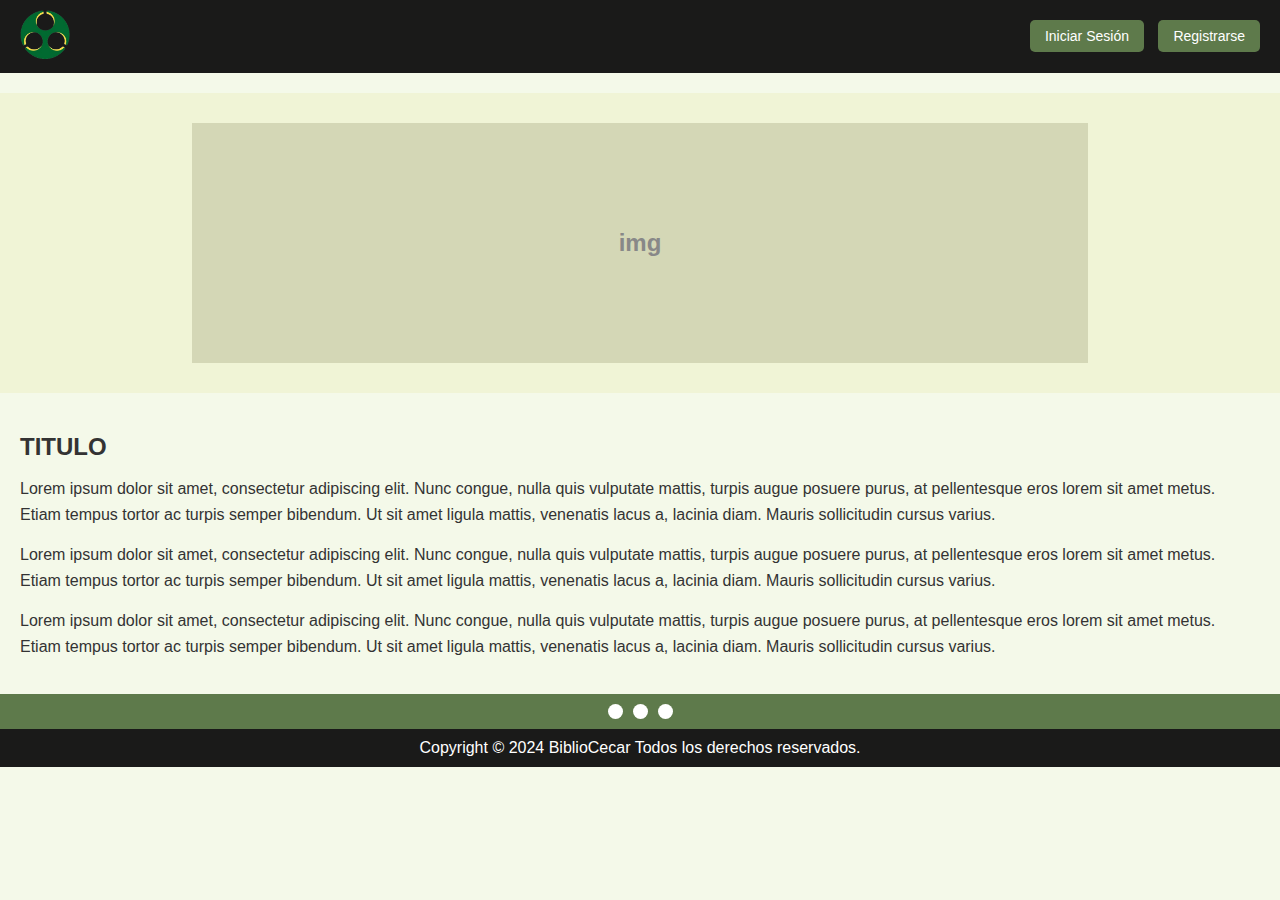
<file: index.html>
<!DOCTYPE html>
<html lang="en">
<head>
    <meta charset="UTF-8">
    <meta name="viewport" content="width=device-width, initial-scale=1.0">
    <title>Biblioteca CECAR</title>
    <link rel="stylesheet" href="css/style.css">
    <script>
        function redirectTo(page) {
            window.location.href = page;
        }
    </script>
</head>
<body>
    <header>
        <div class="logo">
            <img src="resource/images/logo-login-cecar.png" alt="Logo de CECAR">
        </div>
        <nav>
            <a href="html/iniciosesion.html" class="btn">Iniciar Sesión</a>
            <a href="html/registro.html" class="btn">Registrarse</a>
        </nav>
    </header>
    <main>
        <section class="banner">
            <div class="image-placeholder">img</div>
        </section>
        <section class="content">
            <h1>TITULO</h1>
            <p>Lorem ipsum dolor sit amet, consectetur adipiscing elit. Nunc congue, nulla quis vulputate mattis, turpis augue posuere purus, at pellentesque eros lorem sit amet metus. Etiam tempus tortor ac turpis semper bibendum. Ut sit amet ligula mattis, venenatis lacus a, lacinia diam. Mauris sollicitudin cursus varius.</p>
            <p>Lorem ipsum dolor sit amet, consectetur adipiscing elit. Nunc congue, nulla quis vulputate mattis, turpis augue posuere purus, at pellentesque eros lorem sit amet metus. Etiam tempus tortor ac turpis semper bibendum. Ut sit amet ligula mattis, venenatis lacus a, lacinia diam. Mauris sollicitudin cursus varius.</p>
            <p>Lorem ipsum dolor sit amet, consectetur adipiscing elit. Nunc congue, nulla quis vulputate mattis, turpis augue posuere purus, at pellentesque eros lorem sit amet metus. Etiam tempus tortor ac turpis semper bibendum. Ut sit amet ligula mattis, venenatis lacus a, lacinia diam. Mauris sollicitudin cursus varius.</p>
        </section>
    </main>
        <div class="dots">
            <div class="dot"></div>
            <div class="dot"></div>
            <div class="dot"></div>
        </div>
    <footer>
        <p>Copyright © 2024 BiblioCecar Todos los derechos reservados.</p>
    </footer>
</body>
</html>
</file>
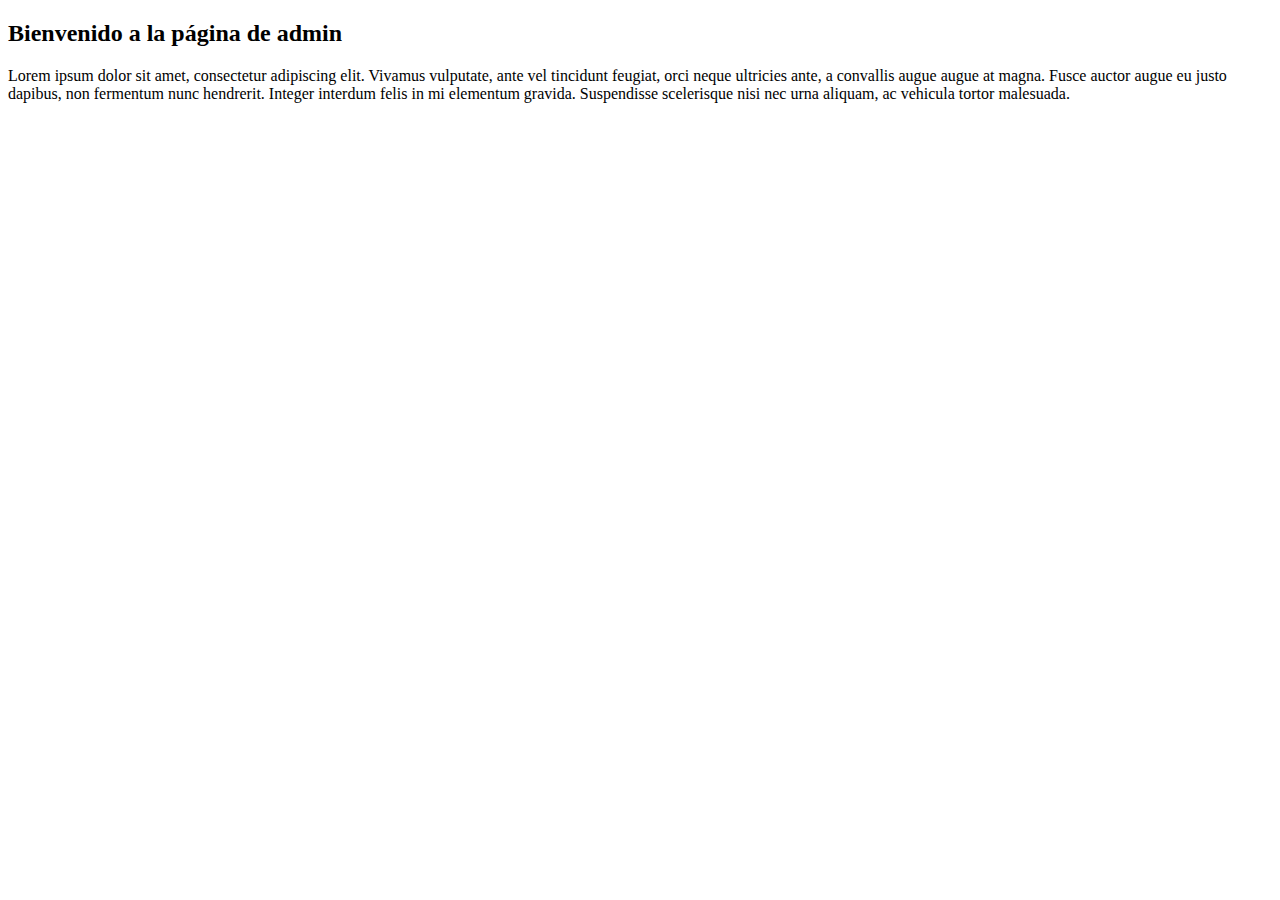
<file: html/admin.html>
<!DOCTYPE html>
<html lang="es">
<head>
    <meta charset="UTF-8">
    <meta name="viewport" content="width=device-width, initial-scale=1.0">
    <title>Bienvenido a la página de inicio</title>
</head>
<body>

    <h2>Bienvenido a la página de admin</h2>
    <p>
        Lorem ipsum dolor sit amet, consectetur adipiscing elit. Vivamus vulputate, ante vel tincidunt feugiat, 
        orci neque ultricies ante, a convallis augue augue at magna. Fusce auctor augue eu justo dapibus, non 
        fermentum nunc hendrerit. Integer interdum felis in mi elementum gravida. Suspendisse scelerisque nisi nec 
        urna aliquam, ac vehicula tortor malesuada.
    </p>

</body>
</html>
</file>
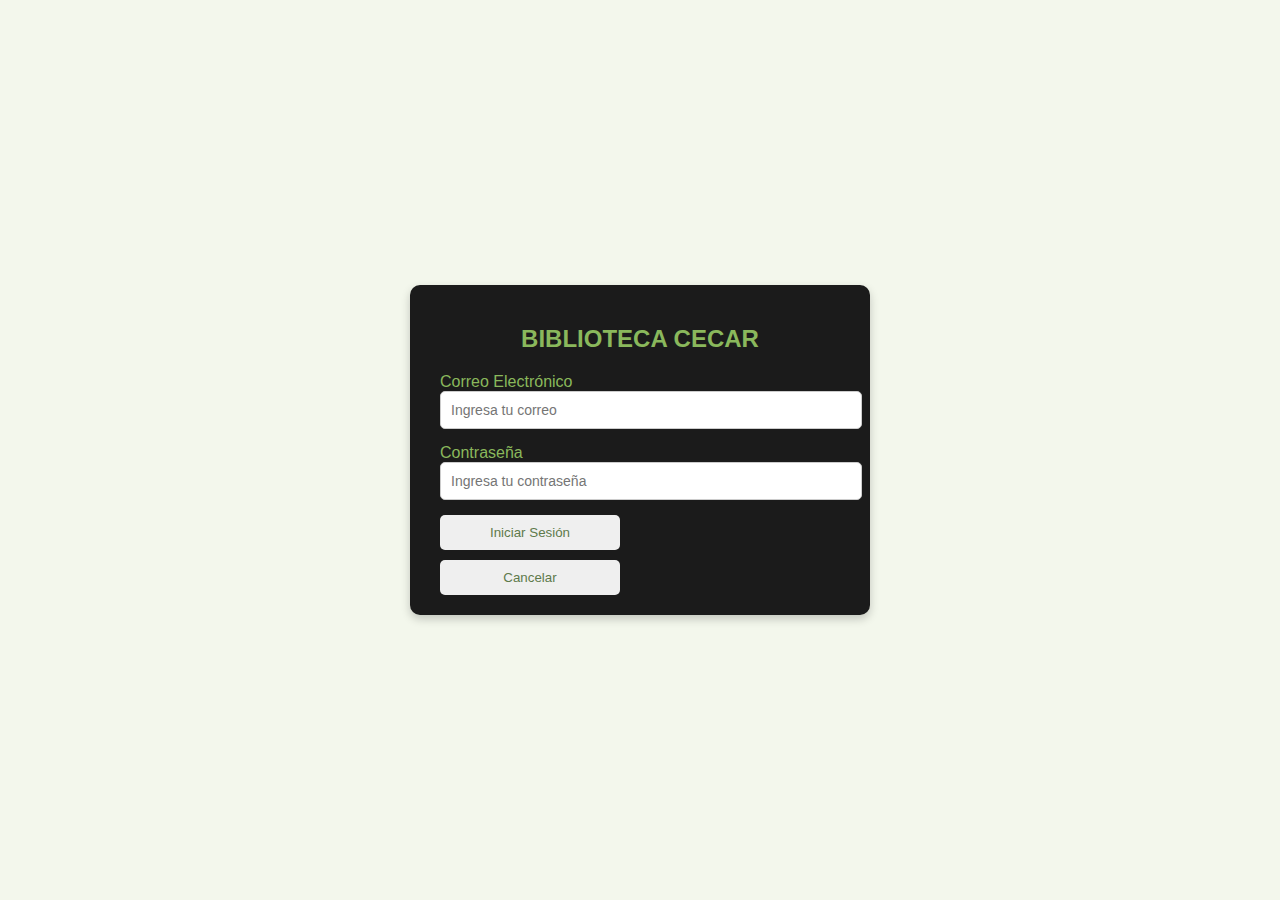
<file: html/iniciosesion.html>
<!DOCTYPE html>
<html lang="en">
<head>
    <meta charset="UTF-8">
    <meta name="viewport" content="width=device-width, initial-scale=1.0">
    <title>Inicio de Sesión - Biblioteca CECAR</title>
    <link rel="stylesheet" href="../css/registro.css">
    <script src="../js/iniciosesion.js"></script>
</head>
<body>
    <div class="form-container">
        <h2>BIBLIOTECA CECAR</h2>
        <form id="loginForm">
            <div class="form-group">
                <label for="email">Correo Electrónico</label>
                <input type="email" id="email" placeholder="Ingresa tu correo" required>
            </div>
            <div class="form-group">
                <label for="password">Contraseña</label>
                <input type="password" id="password" placeholder="Ingresa tu contraseña" required>
            </div>
            <div class="form-buttons">
                <button type="submit" class="btn">Iniciar Sesión</button>
                <button class="btn"><a a href="../index.html" class="btnCancel" "redirectToIndex()">Cancelar</a></button> 
            </div>
        </form>
    </div>
</body>
</html>
</file>
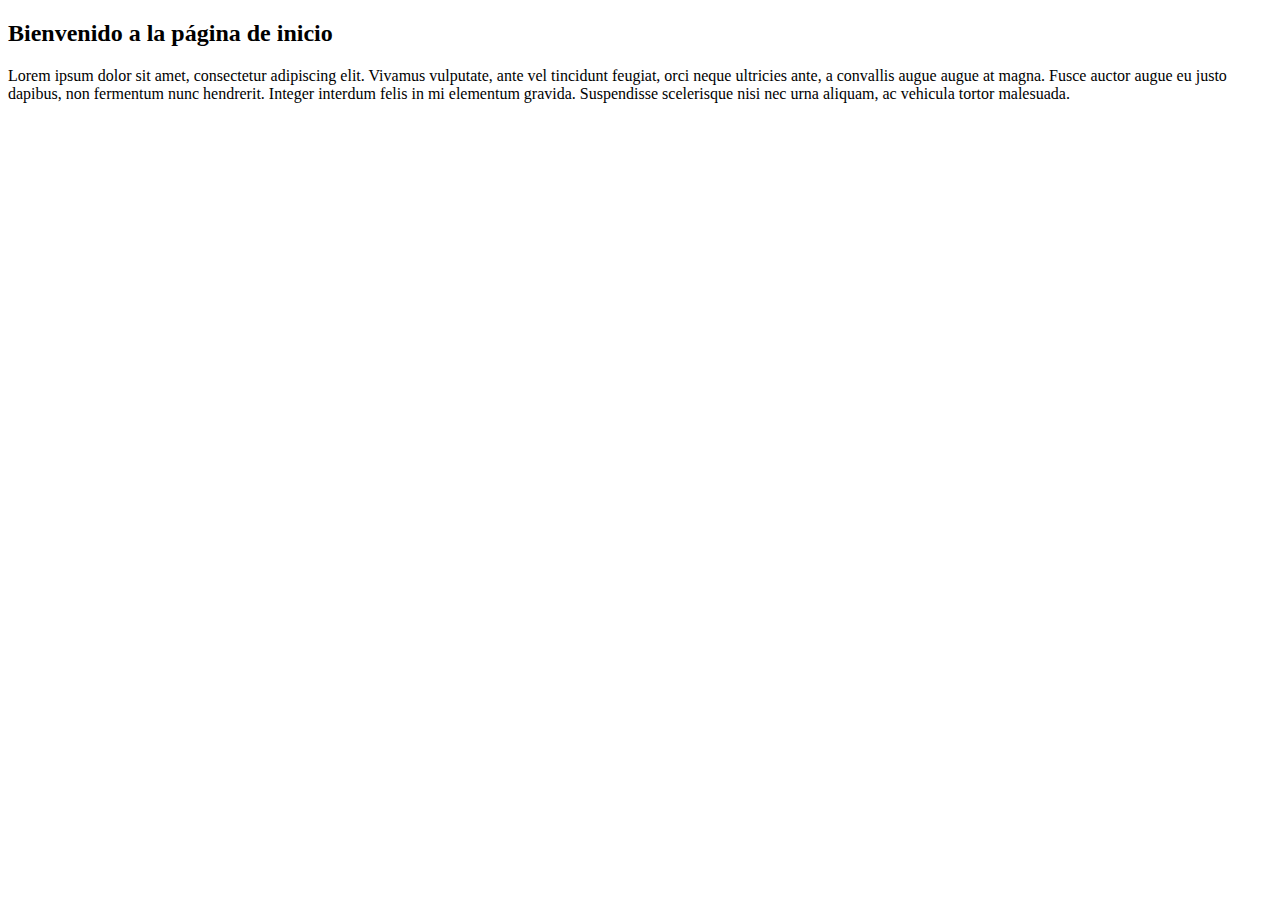
<file: html/otros.html>
<!DOCTYPE html>
<html lang="es">
<head>
    <meta charset="UTF-8">
    <meta name="viewport" content="width=device-width, initial-scale=1.0">
    <title>Bienvenido a la página de inicio</title>
</head>
<body>

    <h2>Bienvenido a la página de inicio</h2>
    <p>
        Lorem ipsum dolor sit amet, consectetur adipiscing elit. Vivamus vulputate, ante vel tincidunt feugiat, 
        orci neque ultricies ante, a convallis augue augue at magna. Fusce auctor augue eu justo dapibus, non 
        fermentum nunc hendrerit. Integer interdum felis in mi elementum gravida. Suspendisse scelerisque nisi nec 
        urna aliquam, ac vehicula tortor malesuada.
    </p>

</body>
</html>
</file>
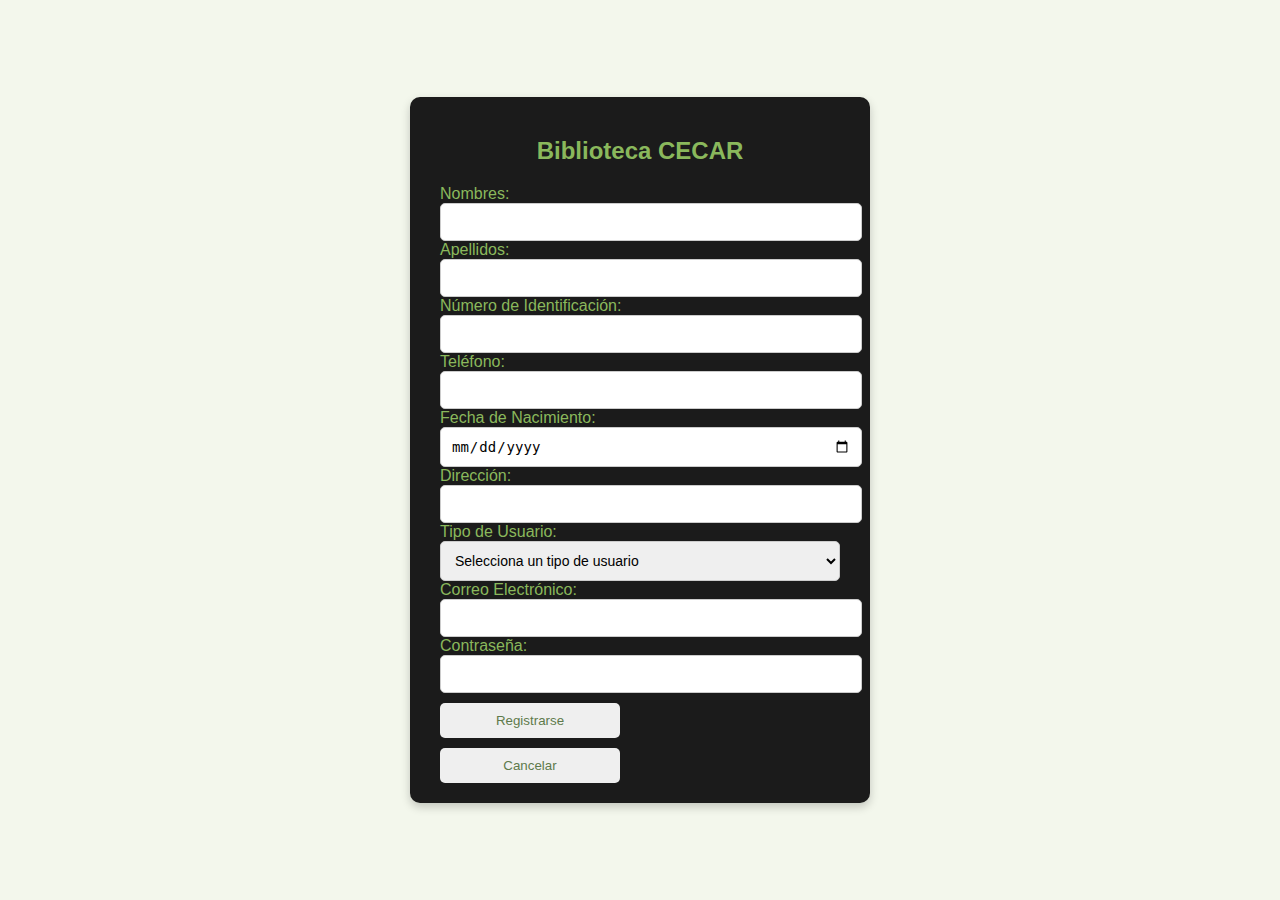
<file: html/registro.html>
<!DOCTYPE html>
<html lang="es">
<head>
    <meta charset="UTF-8">
    <meta name="viewport" content="width=device-width, initial-scale=1.0">
    <title>Formulario de Registro</title>
    <link rel="stylesheet" href="../css/registro.css">
    <script src="../js/registro.js"></script>
</head>
<body>

    <div class="form-container">
        <h2>Biblioteca CECAR</h2>
        <form id="registerForm">
            <label for="firstName">Nombres:</label>
            <input type="text" id="firstName" name="firstName" required>

            <label for="lastName">Apellidos:</label>
            <input type="text" id="lastName" name="lastName" required>

            <label for="idNumber">Número de Identificación:</label>
            <input type="text" id="idNumber" name="idNumber" required>

            <label for="phone">Teléfono:</label>
            <input type="text" id="phone" name="phone" required>

            <label for="dob">Fecha de Nacimiento:</label>
            <input type="date" id="dob" name="dob" required>

            <label for="address">Dirección:</label>
            <input type="text" id="address" name="address" required>

            <label for="userType">Tipo de Usuario:</label>
            <select id="userType" required>
                <option value="" disabled selected>Selecciona un tipo de usuario</option>
                <option value="Administrador">Administrador</option>
                <option value="Estudiante">Estudiante</option>
                <option value="Profesor">Profesor</option>
            </select>

            <label for="email">Correo Electrónico:</label>
            <input type="email" id="email" name="email" required>

            <label for="password">Contraseña:</label>
            <input type="password" id="password" name="password" required>

            <button type="submit" class="btn">Registrarse</button>
            <button class="btn"><a a href="../index.html" class="btnCancel" "redirectToIndex()">Cancelar</a></button> 
        </form>
    </div>
</body>
</html>
</file>
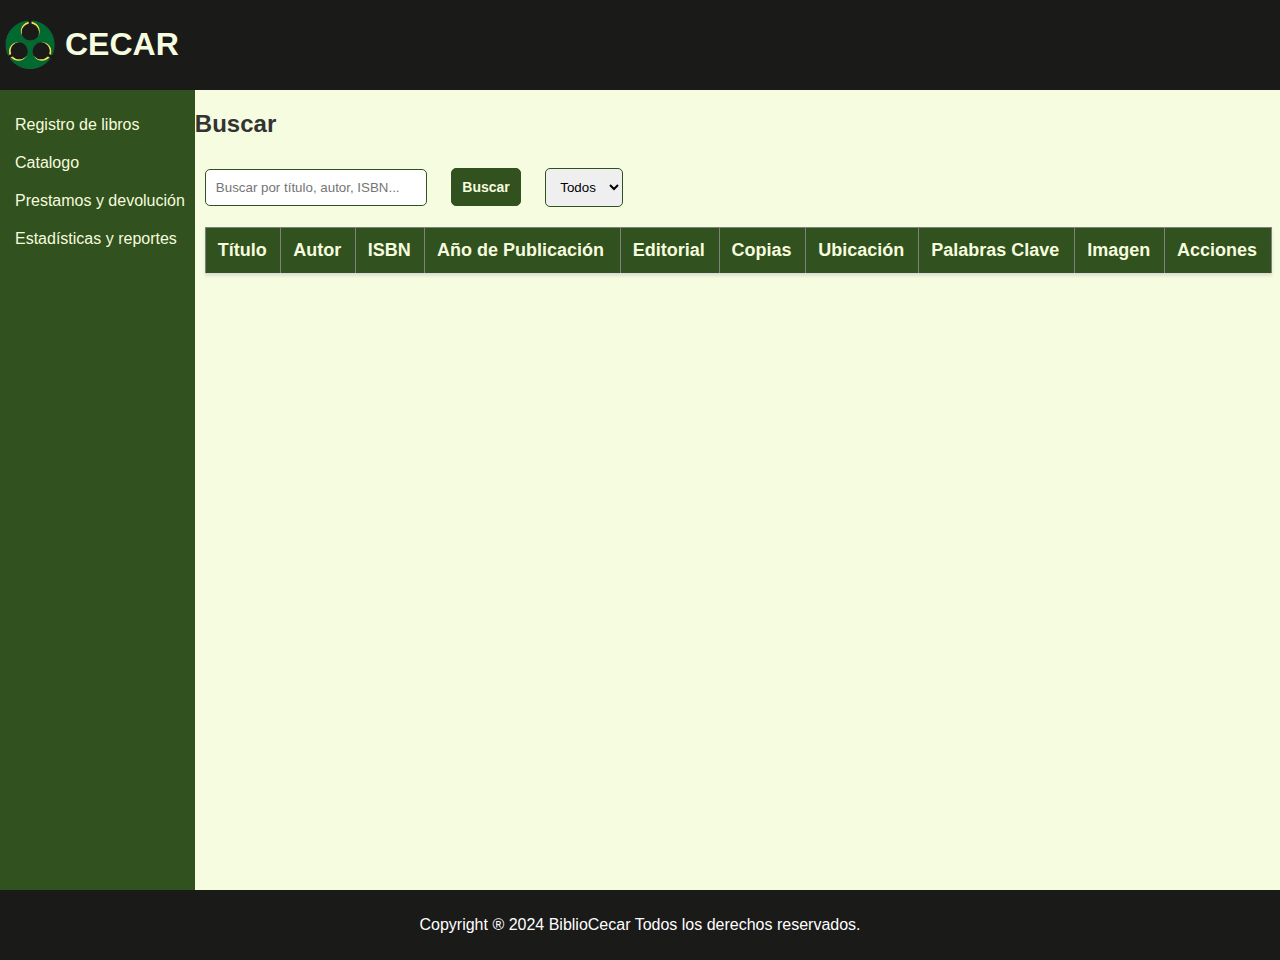
<file: html/admin/catalogo.html>
<!DOCTYPE html>
<html lang="en">
<head>
  <meta charset="UTF-8">
  <meta name="viewport" content="width=device-width, initial-scale=1.0">
  <title>Catalogo</title>
  <link rel="stylesheet" href="../../css/admin/catalogo.css">
  <script src="../../js/mostrarcatalogo.js"></script>
</head>
<body>
  <header>
    <div class="header-left">
      <img class="logo" src="../../resource/images/logo-login-cecar.png" alt="logo">
      <h1>CECAR</h1>
    </div>
    <div class="header-right">
      <!-- Botón de cerrar sesión -->
    </div>
  </header>
  <div class="main">
    <nav>
      <ul>
        <li><a href="registrolibros.html">Registro de libros</a></li>
      <li><a href="catalogo.html">Catalogo</a></li>
      <li><a href="prestamos.html">Prestamos y devolución</a></li>
      <li><a href="">Estadísticas y reportes</a></li>
      </ul>
    </nav>
    <section>
      <h2>Buscar</h2>
      <div class="nav-buscador">
        <input type="text" id="searchInput" placeholder="Buscar por título, autor, ISBN...">
        <button id="searchButton">Buscar</button>
        <select id="filter">
          <option value="all">Todos</option>
          <option value="title">Título</option>
          <option value="author">Autor</option>
          <option value="isbn">ISBN</option>
        </select>
      </div>
    <table id="booksTable" border="1">
  <thead>
    <tr>
      <th>Título</th>
      <th>Autor</th>
      <th>ISBN</th>
      <th>Año de Publicación</th>
      <th>Editorial</th>
      <th>Copias</th>
      <th>Ubicación</th>
      <th>Palabras Clave</th>
      <th>Imagen</th>
      <th>Acciones</th> <!-- Columna para los botones CRUD -->
    </tr>
  </thead>
  <tbody>
    <!-- Aquí se insertarán los libros -->
  </tbody>
</table>
    </section>
    
  </div>
  <footer>
    <p>Copyright ® 2024 BiblioCecar Todos los derechos reservados.</p>
  </footer>
</body>
</html>
</file>
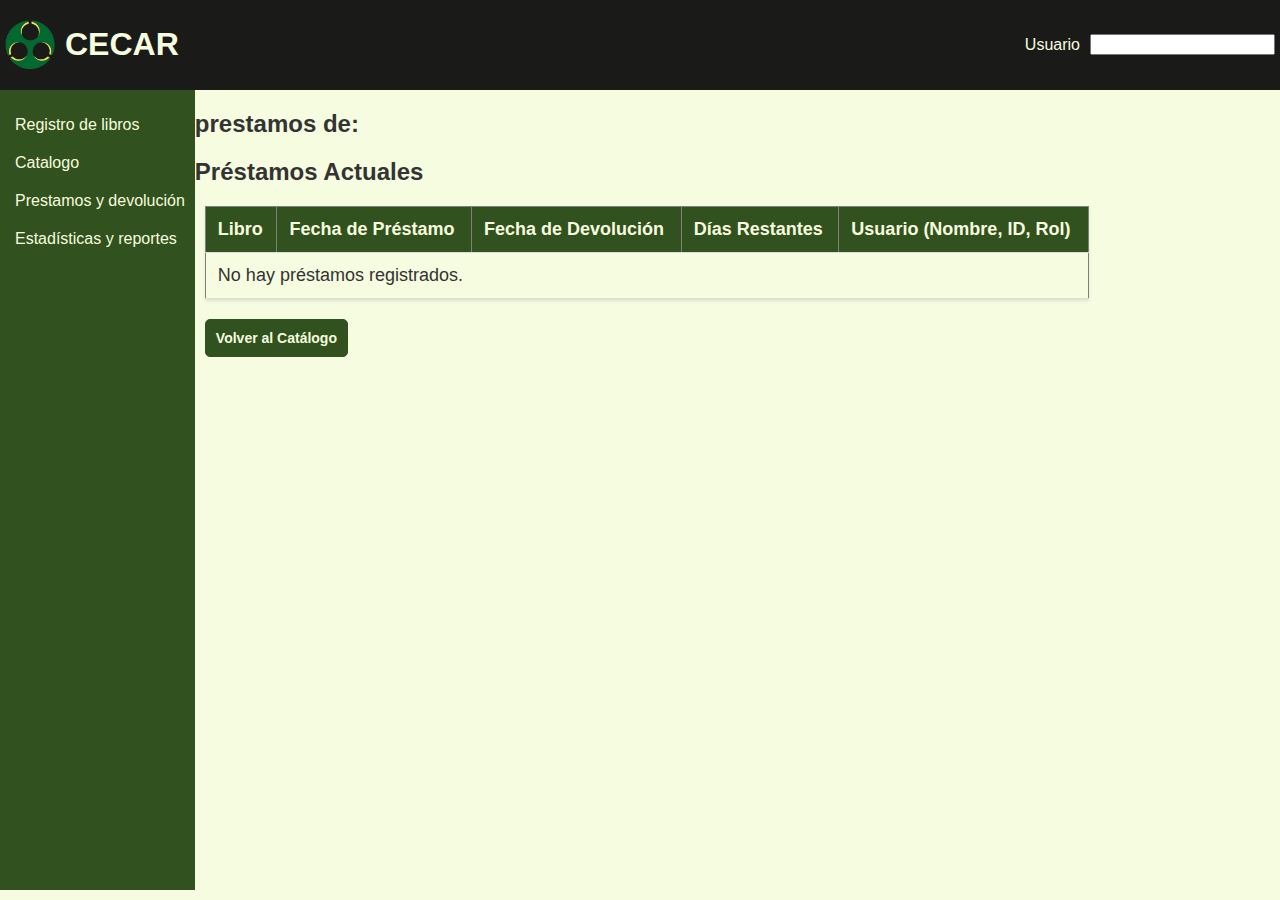
<file: html/admin/prestamos.html>
<!DOCTYPE html>
<html lang="en">
<head>
  <meta charset="UTF-8">
  <meta name="viewport" content="width=device-width, initial-scale=1.0">
  <title>Prestamos y devolución</title>
  <link rel="stylesheet" href="../../css/admin/catalogo.css">
  <script src="../../js/prestamo.js"></script>
</head>
<body>
  <header>
    <div class="header-left">
      <img class="logo" src="../../resource/images/logo-login-cecar.png" alt="logo">
      <h1>CECAR</h1>
    </div>
    <div class="header-right">
      <label for="">Usuario</label>
      <input type="text">
    </div>
  </header>
  <div class="main">
    <nav>
      <ul>
        <li><a href="registrolibros.html">Registro de libros</a></li>
      <li><a href="catalogo.html">Catalogo</a></li>
      <li><a href="prestamos.html">Prestamos y devolución</a></li>
      <li><a href="">Estadísticas y reportes</a></li>
      </ul>
    </nav>
    <section>
<div>
  <h2>prestamos de:</h2>
</div>
      <div>
        <div id="loanContainer">
          <h2>Préstamos Actuales</h2>
          <table id="loanTable" border="1">
            <thead>
              <tr>
                <th>Libro</th>
                <th>Fecha de Préstamo</th>
                <th>Fecha de Devolución</th>
                <th>Días Restantes</th>
                <th>Usuario (Nombre, ID, Rol)</th> <!-- Columna adicional para Administradores -->
              </tr>
            </thead>
            <tbody>
              <!-- Aquí se insertarán los detalles del préstamo -->
            </tbody>
          </table>
          <button class="btn-regreso" onclick="window.location.href='catalogo.html'">Volver al Catálogo</button>
        </div>
      </div>
    </section>
  </div>
</body>
</html>
</file>
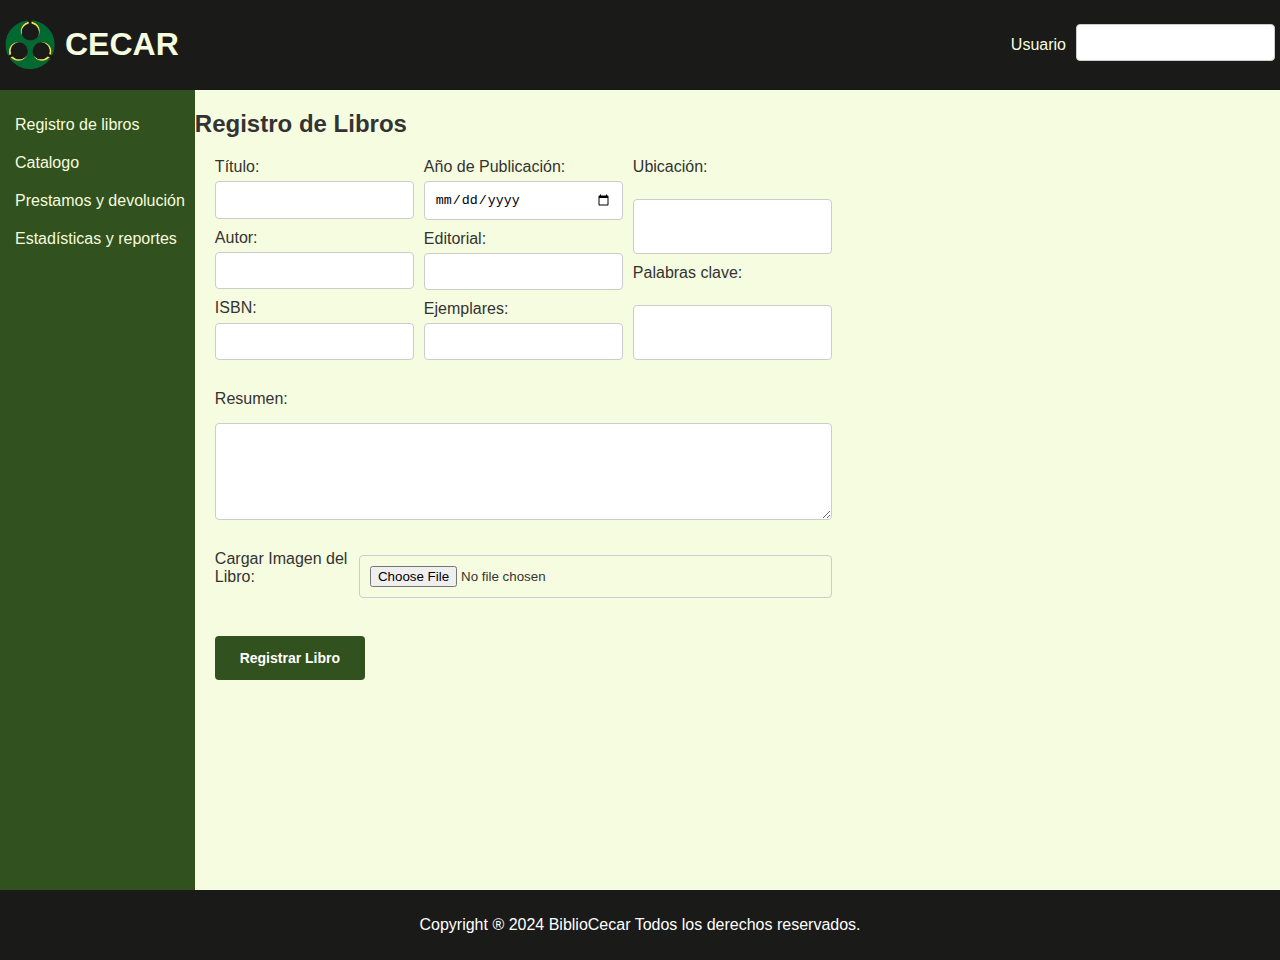
<file: html/admin/registrolibros.html>
<!DOCTYPE html>
<html lang="en">
<head>
  <meta charset="UTF-8">
  <meta name="viewport" content="width=device-width, initial-scale=1.0">
  <title>registro de libros</title>
  <link rel="stylesheet" href="../../css/admin/catalogo.css">
  <script src="../../js/registrolibro.js"></script>
</head>
<body>
  <header>
    <div class="header-left">
      <img class="logo" src="../../resource/images/logo-login-cecar.png" alt="logo">
      <h1>CECAR</h1>
    </div>
    <div class="header-right">
      <label for="">Usuario</label>
      <input type="text">
    </div>
  </header>
  <div class="main">
    <nav>
      <ul>
        <li><a href="registrolibros.html">Registro de libros</a></li>
      <li><a href="catalogo.html">Catalogo</a></li>
      <li><a href="prestamos.html">Prestamos y devolución</a></li>
      <li><a href="">Estadísticas y reportes</a></li>
      </ul>
    </nav>
    <section>
      <h2>Registro de Libros</h2>
      <form id="registerBookForm" enctype="multipart/form-data">
        <div>
          <div class="div-row">
            <label for="titulo">Título:</label>
            <input type="text" id="title" required>
            
            <label for="autor">Autor:</label>
            <input type="text" id="author" required>
            
            <label for="isbn">ISBN:</label>
            <input type="text" id="isbn" required>
          </div>
      
          <div class="div-row">
            <label for="publicacion">Año de Publicación:</label>
            <input type="date" id="publicationYear" required>
            
            <label for="editorial">Editorial:</label>
            <input type="text" id="editorial" required>
            
            <label for="ejemplares">Ejemplares:</label>
            <input type="number" id="copies" required>
          </div>
      
          <div class="div-row">
            <label for="ubicacion">Ubicación:</label>
            <input type="text" id="libraryLocation" required>
            
            <label for="palabrasClave">Palabras clave:</label>
            <input type="text" id="keywords">
          </div>
        </div>
    
        <div class="div-row">
          <label for="resumen">Resumen:</label>
          <textarea id="summary" rows="5" required></textarea>
        </div>
    
        <div>
          <label for="bookImage">Cargar Imagen del Libro:</label>
          <input type="file" id="bookImage" accept="image/*" required>
        </div>
    
        <button type="submit">Registrar Libro</button>
      </form>
    </section>   
  </div>
  <footer>
    <p>Copyright ® 2024 BiblioCecar Todos los derechos reservados.</p>
  </footer>

  <style>
    input[type="text"], input[type="date"], input[type="number"], input[type="file"], textarea {
      width: 100%;
      padding: 10px;
      margin: 5px 0 10px 0;
      display: inline-block;
      border: 1px solid #ccc;
      border-radius: 4px;
      box-sizing: border-box;
    }

    button[type="submit"] {
      width: 150px;
      background-color: #31511E;
      color: white;
      padding: 14px 20px;
      margin: 8px 20px;
      border: none;
      border-radius: 4px;
      cursor: pointer;
    }


  </style>
</body>
</html>
</file>
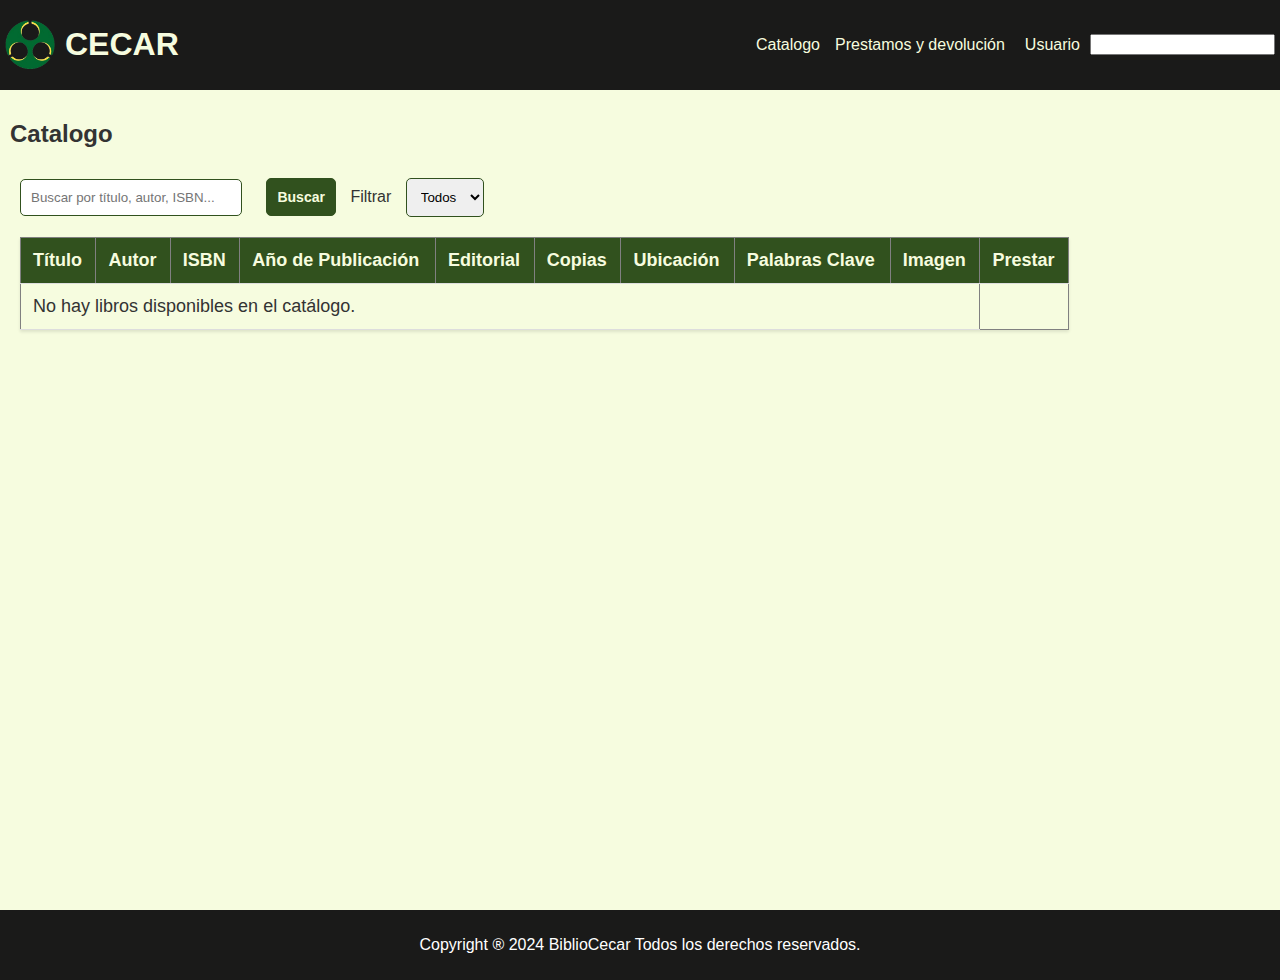
<file: html/custumer/catalogo.html>
<!DOCTYPE html>
<html lang="en">
<head>
  <meta charset="UTF-8">
  <meta name="viewport" content="width=device-width, initial-scale=1.0">
  <title>Catalogo</title>
  <link rel="stylesheet" href="../../css/custumer/catalogo.css">
  <link rel="stylesheet" href="../../css/admin/catalogo.css">
  <script src="../../js/catalogov2.js"></script>
</head>
<body>
  <header>
    <div class="header-left">
      <img class="logo" src="../../resource/images/logo-login-cecar.png" alt="logo">
      <h1>CECAR</h1>
    </div>
    <div class="header-right">
      <nav style="background-color: #1A1A19;">
        <ul>
        <li><a href="catalogo.html">Catalogo</a></li>
        <li><a href="prestamo.html">Prestamos y devolución</a></li>
        </ul>
      </nav>
      <label for="">Usuario</label>
      <input type="text">
    </div>
  </header>
  <div class="main">
    <section>
      <h2>Catalogo</h2>
      <div class="nav-buscador" id="catalogContainer" >
        <input type="text" placeholder="Buscar por título, autor, ISBN...">
        <button >Buscar</button>
  
        <label for="">Filtrar</label>
        <select id="filter">
          <option value="all">Todos</option>
          <option value="title">Título</option>
          <option value="author">Autor</option>
          <option value="isbn">ISBN</option>
        </select>
        <table id="booksTable" border="1">
        <thead>
          <tr>
            <th>Título</th>
            <th>Autor</th>
            <th>ISBN</th>
            <th>Año de Publicación</th>
            <th>Editorial</th>
            <th>Copias</th>
            <th>Ubicación</th>
            <th>Palabras Clave</th>
            <th>Imagen</th>
            <th>Prestar</th> <!-- Nueva columna para el botón -->
          </tr>
        </thead>
        <tbody>
          <!-- Aquí se insertarán los libros -->
        </tbody>
        </table>
      </div>
    </section>
  </div>
  <footer>
    <p>Copyright ® 2024 BiblioCecar Todos los derechos reservados.</p>
  </footer>
</body>
</html>
</file>
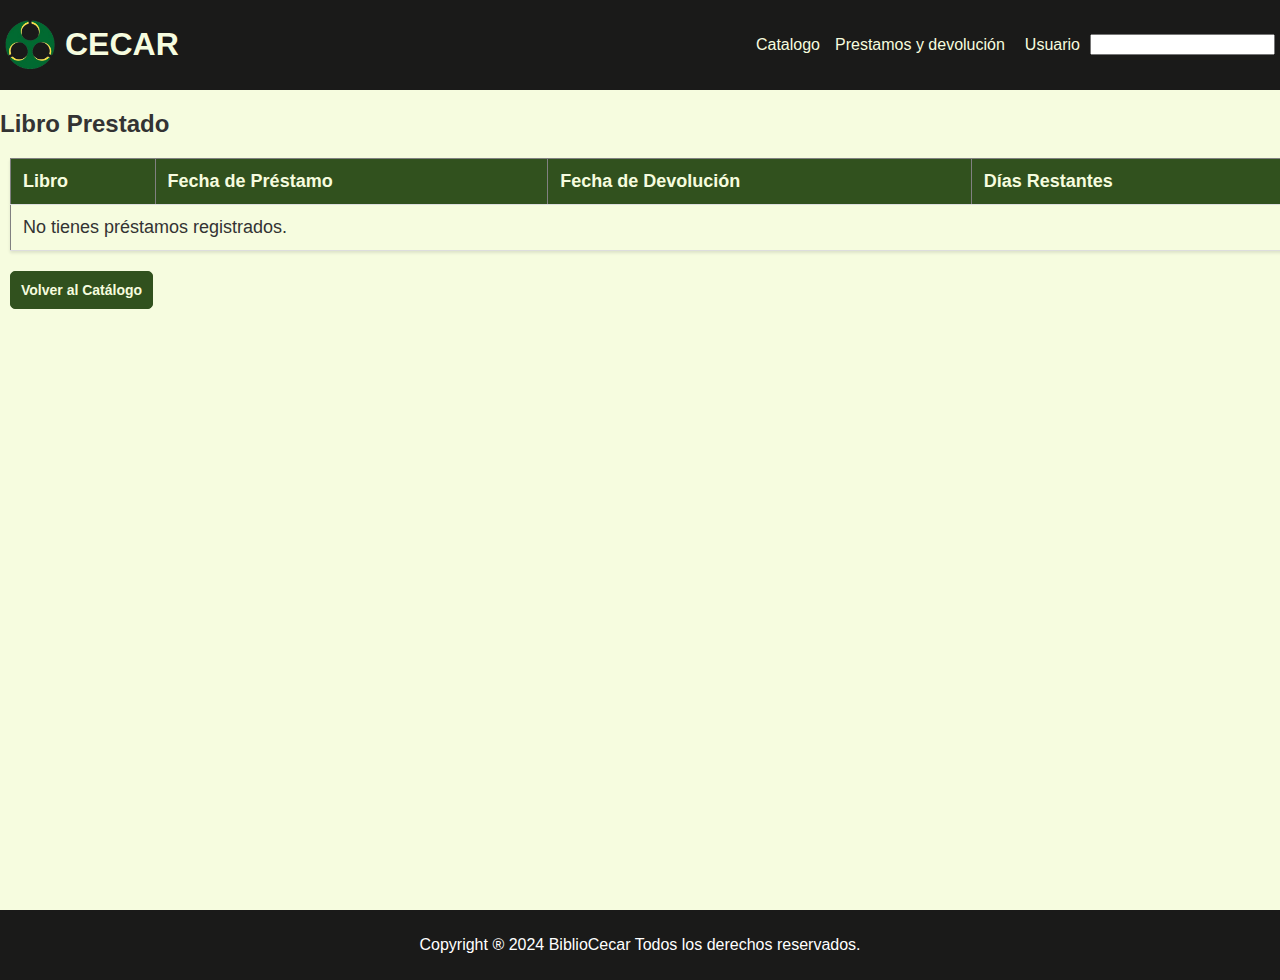
<file: html/custumer/prestamo.html>
<!DOCTYPE html>
<html lang="es">
<head>
  <meta charset="UTF-8">
  <meta name="viewport" content="width=device-width, initial-scale=1.0">
  <title>Detalles del Préstamo</title>
  <link rel="stylesheet" href="../../css/custumer/catalogo.css">
  <link rel="stylesheet" href="../../css/admin/catalogo.css">
  <script src="../../js/prestamov2.js"></script>
</head>
<body>
  <header>
    <div class="header-left">
      <img class="logo" src="../../resource/images/logo-login-cecar.png" alt="logo">
      <h1>CECAR</h1>
    </div>
    <div class="header-right">
      <nav style="background-color: #1A1A19;">
        <ul>
        <li><a href="catalogo.html">Catalogo</a></li>
        <li><a href="prestamo.html">Prestamos y devolución</a></li>
        </ul>
      </nav>
      <label for="">Usuario</label>
      <input type="text">
    </div>
  </header>
  <div id="loanDetailsContainer" style="height: 800px;">
    <h2>Libro Prestado</h2>
    <table id="loanDetailsTable" border="1">
      <thead>
        <tr>
          <th>Libro</th>
          <th>Fecha de Préstamo</th>
          <th>Fecha de Devolución</th>
          <th>Días Restantes</th>
        </tr>
      </thead>
      <tbody>
        <!-- Aquí se insertarán los detalles del préstamo -->
      </tbody>
    </table>
    <button class="btn-regreso" onclick="window.location.href='catalogo.html'">Volver al Catálogo</button>
  </div>
  <footer>
    <p>Copyright ® 2024 BiblioCecar Todos los derechos reservados.</p>
  </footer>
</body>
</html>
</file>
<file: css/registro.css>
body {
  font-family: Arial, sans-serif;
  background-color: #f3f7ec;
  margin: 0;
  padding: 0;
  display: flex;
  justify-content: center;
  align-items: center;
  height: 100vh;
}

.form-container {
  background-color: #1b1b1b;
  color: #8ab85c;
  border-radius: 10px;
  padding: 20px 30px;
  width: 400px;
  box-shadow: 0 4px 10px rgba(0, 0, 0, 0.2);
}

h2 {
  text-align: center;
  margin-bottom: 20px;
}

.form-group {
  margin-bottom: 15px;
}

input, select {
  width: 100%;
  padding: 10px;
  border-radius: 5px;
  border: 1px solid #ccc;
  font-size: 14px;
}

button {
  width: 45%;
  padding: 10px;
  border: none;
  border-radius: 5px;
  display: flex;
}

.btn {
  display: flex;
  margin-top: 10px;
  color: #5e7a4b;
  text-decoration: none;
  justify-content: center;
}

.btnCancel {
  display: flex;
  color: #5e7a4b;
  text-decoration: none;
  justify-content: center;
}
</file>
<file: css/admin/catalogo.css>
body{
    background-color: #F6FCDF;
    font-family: Arial, sans-serif;
    color: #333;
    margin: 0%;
}

/* HEADER */
header{
    display: flex;
    justify-content: space-between;
    align-items: center;
    background-color: #1A1A19;
    padding: 5px ;
}

header .logo {
    width: 50px;
}

.header-left{
    display: flex;
    align-items: center;
    gap: 10px;
    color: #F6FCDF;
}

.header-right{
    display: flex;
    align-items: center;
    gap: 10px;
    color: #F6FCDF;
}

/* NAV */

.main{
    display: flex;
    background-color: #F6FCDF;
    height: 800px;
    margin: 0;;
}

nav{
    background-color: #31511E;
    margin: 0%;
    height: 100%;
}

li{
    list-style: none;
    padding: 10px;
}

nav > ul > li > a{
    color: #F6FCDF;
    text-decoration: none;
    margin-left: 0px;
    margin-left: -35px;
}

footer {
    text-align: center;
    padding: 10px;
    background-color: #1A1A19;
    color: white;
}


/*registro*/
form > div{
    display: flex;
    gap: 10px;
    margin: 20px;
}
.div-row{
    display: grid;
}

table {
    width: 100%;
    border-collapse: collapse;
    margin: 20px 0;
    font-size: 18px;
    text-align: left;
    box-shadow: 0 2px 3px rgba(0,0,0,0.1);
    transition: all 0.3s ease;
    margin: 10px;
} 

th, td {
    padding: 12px;
    border-bottom: 1px solid #ddd;
    transition: background-color 0.3s ease, color 0.3s ease;
}

th {
    background-color: #31511E;
    color: #F6FCDF;
    position: sticky;
    top: 0;
    z-index: 1;
}

tr:nth-child(even) {
    background-color: #f2f2f2;
}

tr:hover {
    background-color: #ddd;
    cursor: pointer;
}

tr.selected {
    background-color: #31511E;
    color: #F6FCDF;
}


.nav-buscador >  input[type="text"]{
    width: 200px;
    padding: 10px;
    margin: 10px;
    border-radius: 5px;
    border: 1px solid #31511E;

}

.nav-buscador >  button{
    padding: 10px;
    margin: 10px;
    border-radius: 5px;
    border: 1px solid #31511E;
    background-color: #31511E;
    color: #F6FCDF;

}

.nav-buscador > button:active {
    transform: scale(0.95);
    transition: transform 0.1s ease;
}

.btn-regreso{
    padding: 10px;
    margin: 10px;
    border-radius: 5px;
    border: 1px solid #31511E;
    background-color: #31511E;
    color: #F6FCDF;
}

.btn-regreso:active {
    transform: scale(0.95);
    transition: transform 0.1s ease;
}


.nav-buscador > select{
    padding: 10px;
    margin: 10px;
    border-radius: 5px;
    border: 1px solid #31511E;
}


button {
    background-color: #2e5e2a; 
    color: white; 
    border: none; 
    border-radius: 8px; 
    padding: 10px 20px; 
    font-size: 14px; 
    font-family: Arial, sans-serif; 
    font-weight: bold; 
    cursor: pointer; 
    text-align: center; 
    transition: background-color 0.3s, transform 0.2s;
}


button:hover {
    background-color: #21451f; 
    transform: scale(1.05); 
}


td > button {
    margin: 5px; /
}
</file>
<file: css/custumer/catalogo.css>
body{
  background-color: #F6FCDF;
  font-family: Arial, sans-serif;
  color: #333;
  margin: 0%;
}

/* HEADER */
header{
  display: flex;
  justify-content: space-between;
  align-items: center;
  background-color: #1A1A19;
  padding: 5px ;
}

header .logo {
  width: 50px;
}

.header-left{
  display: flex;
  align-items: center;
  gap: 10px;
  color: #F6FCDF;
}

.header-right{
  display: flex;
  align-items: center;
  gap: 10px;
  color: #F6FCDF;
}

/* NAV */
ul{
  display: flex;
  gap: 30px;
}

.main{
  display: flex;
  background-color: #F6FCDF;
  height: 800px;
  padding: 10px;
  margin: 0;;
}



li{
  list-style: none;
  padding: 10px;
}

nav > ul > li > a{
  color: #F6FCDF;
  text-decoration: none;
  margin-left: 0px;
  margin-left: -35px;
}

footer {
text-align: center;
padding: 10px;
background-color: #1A1A19;
color: white;
}


/*registro*/
form > div{
  display: flex;
  gap: 10px;
  margin: 20px;
}
.div-row{
  display: grid;
}
</file>
<file: css/style.css>
/* Reset */
* {
  margin: 0;
  padding: 0;
  box-sizing: border-box;
}

/* Body */
body {
  font-family: Arial, sans-serif;
  color: #333;
  background-color: #f4f9e9;
}

/* Header */
header {
  display: flex;
  justify-content: space-between;
  align-items: center;
  background-color: #1A1A19;
  padding: 10px 20px;
}

header .logo img {
  width: 50px;
}

header nav .btn {
  background-color: #5e7a4b;
  color: white;
  border: none;
  padding: 8px 15px;
  margin-left: 10px;
  cursor: pointer;
  border-radius: 5px;
  font-size: 14px;
}

/* Main Banner */
.banner {
  display: flex;
  justify-content: center;
  align-items: center;
  background-color: #f0f4d6;
  height: 300px;
  margin: 20px 0;
}

.banner .image-placeholder {
  width: 70%;
  height: 80%;
  background-color: #d4d7b6;
  display: flex;
  justify-content: center;
  align-items: center;
  font-size: 24px;
  color: #888;
  font-weight: bold;
}

/* Content */
.content {
  padding: 20px;
}

.content h1 {
  font-size: 24px;
  margin-bottom: 15px;
}

.content p {
  margin-bottom: 15px;
  line-height: 1.6;
}

/* Footer */
footer {
  text-align: center;
  padding: 10px;
  background-color: #1A1A19;
  color: white;
}

.dots {
  display: flex;
  justify-content: center;
  background-color: #5e7a4b;
  padding: 10px 0;
}

.dot {
  width: 15px;
  height: 15px;
  background-color: white;
  border-radius: 50%;
  margin: 0 5px;
}

.btn {
  text-decoration: none;
  background-color: #8ab85c;
  color: white;
  padding: 10px 15px;
  border-radius: 5px;
}
</file>
